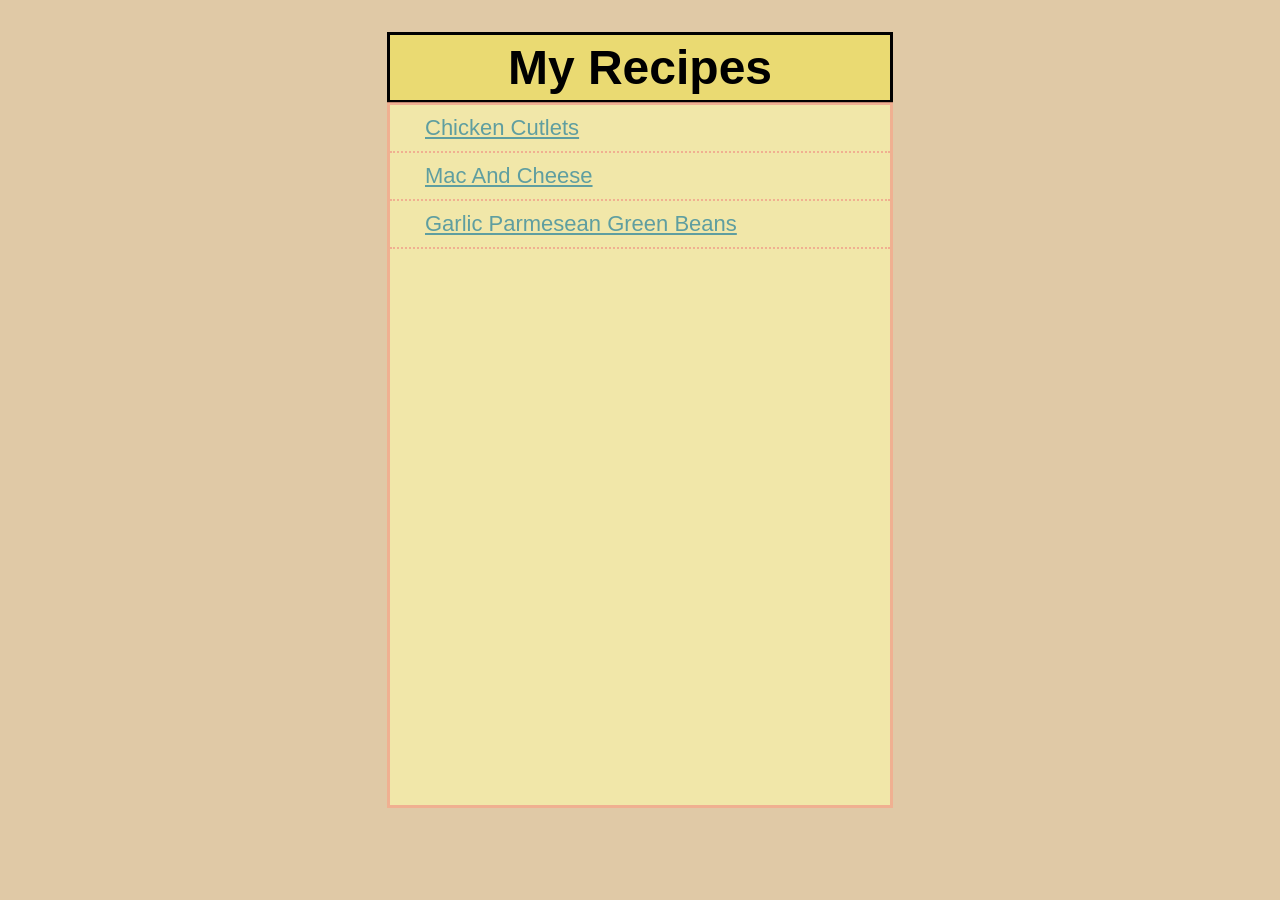
<file: index.html>
<!DOCTYPE html>
<html lang="en">
<head>
    <link rel="stylesheet" href="styles.css">
    <meta charset="UTF-8">
    <meta name="viewport" content="width=device-width, initial-scale=1.0">
    <title>Reciproject</title>
</head>
<body>
    <h1 class="title">My Recipes</h1>
    <ul class="recipe-list">
       <li> <a href="recipes/chicken-cutlets.html">Chicken Cutlets</a></li>
       <li> <a href="recipes/mac-and-cheese.html">Mac and Cheese</a></li>
       <li> <a href="recipes/garlic-parm-green-beans.html">Garlic Parmesean Green Beans</a></li>
    </ul>
</body>
</html>
</file>
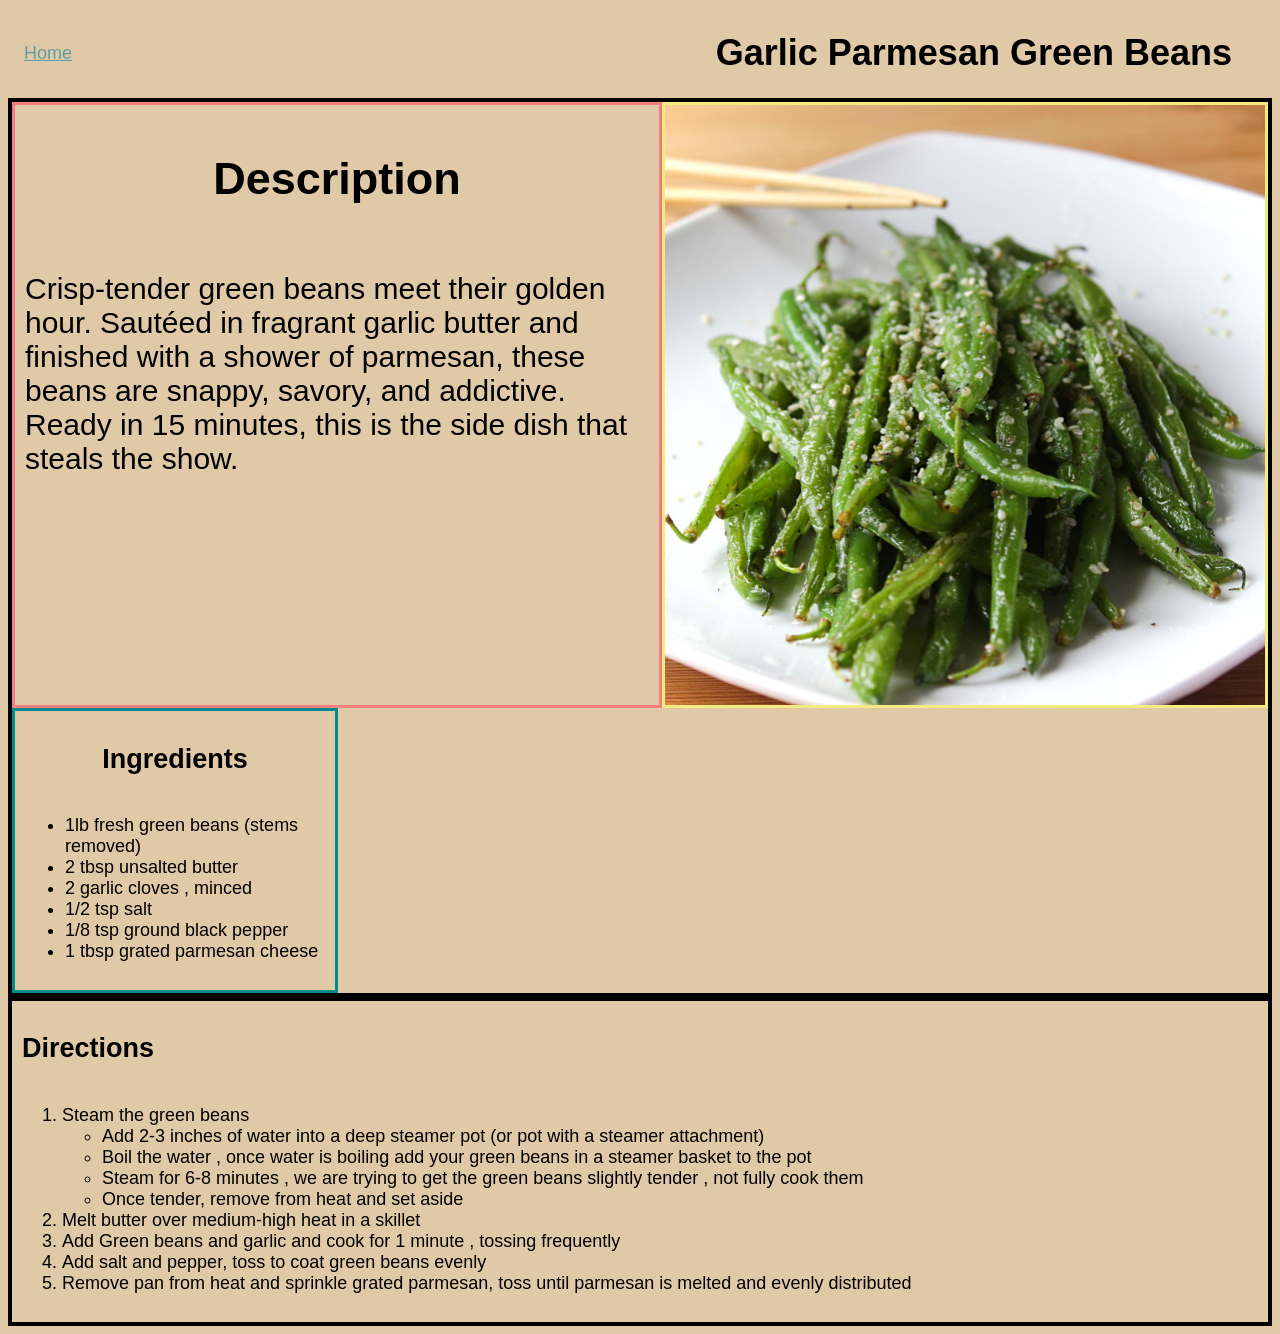
<file: recipes/garlic-parm-green-beans.html>
<!DOCTYPE html>
<html lang="en">
<head>
    <meta charset="UTF-8">
    <meta name="viewport" content="width=, initial-scale=1.0">
    <title>Garlic-Parm Green Bean Recipe</title>
    <link rel="stylesheet" href="../styles.css">
</head>
<body>
    <div class="homerow">
    <a href="../index.html">Home</a>
    <h1 class="recipe-title">Garlic Parmesan Green Beans</h1>
    </div>
      <div class="container">
    <img src="../img/greenbeans.jpg" alt="A plate of sauteed green beans topped with garlic and parmesan" width="600" height="600">
    <div class="description">
    <h2>Description</h2>
        <p>
            Crisp-tender green beans meet their golden hour. Sautéed in fragrant 
            garlic butter and finished with a shower of parmesan, these 
            beans are snappy, savory, and addictive. Ready in 15 minutes, this is the 
            side dish that steals the show.
        </p>
    </div>
    <div class="ingredients">
    <h2>Ingredients</h2>
        <ul>
            <li>1lb fresh green beans (stems removed)</li>
            <li>2 tbsp unsalted butter</li>
            <li>2 garlic cloves , minced </li>
            <li>1/2 tsp salt</li>
            <li>1/8 tsp ground black pepper</li>
            <li>1 tbsp grated parmesan cheese</li>
        </ul>
    </div>
    </div>
    <div class="directions">
    <h2>Directions</h2>
        <ol>
            <li>Steam the green beans</li>
                <ul>
                    <li>Add 2-3 inches of water into a deep steamer pot (or pot with a steamer attachment)</li>
                    <li>Boil the water , once water is boiling add your green beans in a steamer basket to the pot</li>
                    <li>Steam for 6-8 minutes , we are trying to get the green beans slightly tender , not fully cook them</li>
                    <li>Once tender, remove from heat and set aside</li>
                </ul>
            <li>Melt butter over medium-high heat in a skillet</li>
            <li>Add Green beans and garlic and cook for 1 minute , tossing frequently</li>
            <li>Add salt and pepper, toss to coat green beans evenly</li>
            <li>Remove pan from heat and sprinkle grated parmesan, toss until parmesan is melted and evenly distributed</li>
        </ol>
    </div>
</body>
</html>
</file>
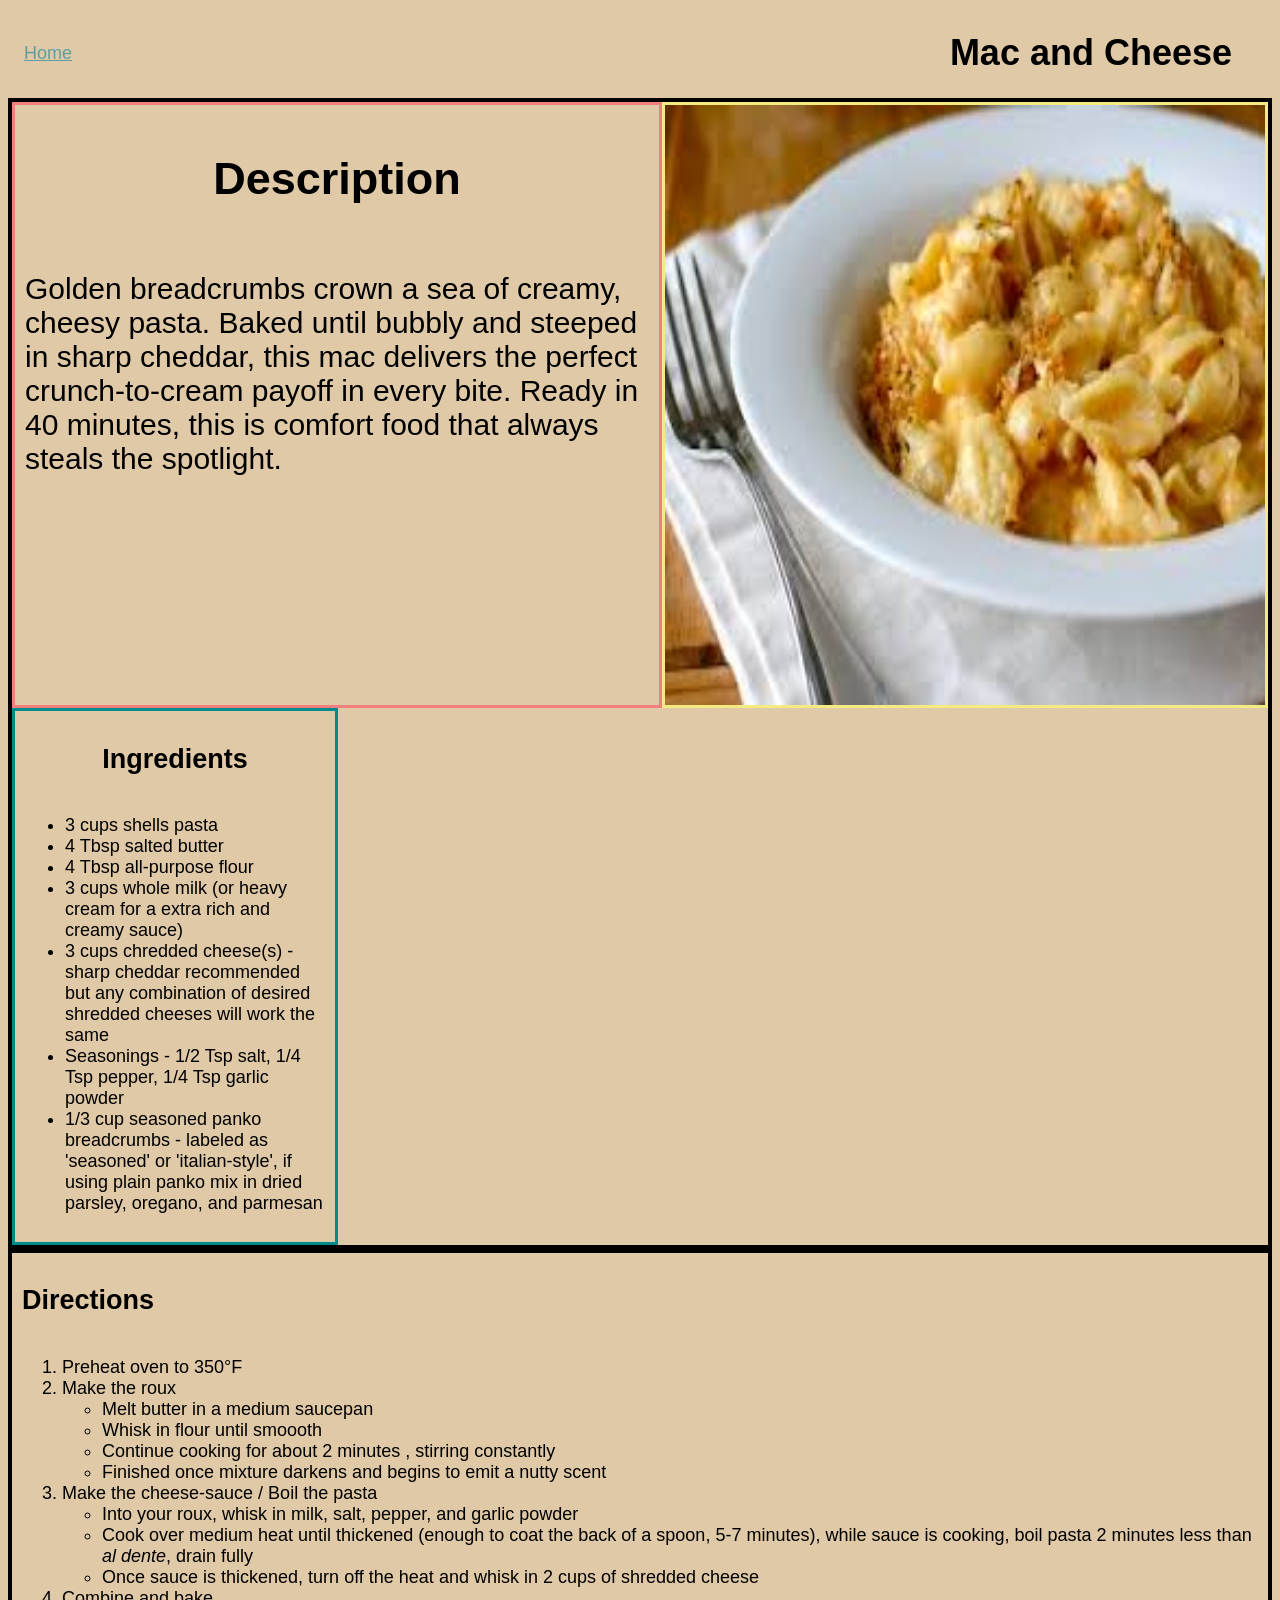
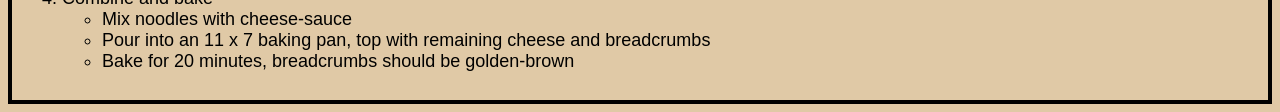
<file: recipes/mac-and-cheese.html>
<!DOCTYPE html>
<html lang="en">
<head>
    <meta charset="UTF-8">
    <meta name="viewport" content="width=device-width, initial-scale=1.0">
    <title>Mac and Cheese Recipe</title>
    <link rel="stylesheet" href="../styles.css">
</head>
<body>
    <div class="homerow">
    <a href="../index.html">Home</a>
    <h1 class="recipe-title">Mac and Cheese</h1>
    </div>
    <div class="outer-container">
    <div class="container">
    <img src="../img/mac.jpeg" alt="A bowl of baked mac and cheese shells" width="600" height="600">
    <div class="description">
    <h2>Description</h2>
        <p>
            Golden breadcrumbs crown a sea of creamy, 
            cheesy pasta. Baked until bubbly and steeped in sharp cheddar, this mac 
            delivers the perfect crunch-to-cream payoff in every bite. Ready in 40 
            minutes, this is comfort food that always steals the spotlight.
        </p>
    </div>
    <div class="ingredients">
    <h2>Ingredients</h2>
        <ul>
            <li>3 cups shells pasta</li>
            <li>4 Tbsp salted butter</li>
            <li>4 Tbsp all-purpose flour</li>
            <li>3 cups whole milk (or heavy cream for a extra rich and creamy sauce)</li>
            <li>3 cups chredded cheese(s) - sharp cheddar recommended but any combination of desired shredded cheeses will work the same </li>
            <li>Seasonings - 1/2 Tsp salt, 1/4 Tsp pepper, 1/4 Tsp garlic powder</li>
            <li>1/3 cup seasoned panko breadcrumbs - labeled as 'seasoned' or 'italian-style', if using plain panko mix in dried parsley, oregano, and parmesan </li>
        </ul>
    </div>
    </div>
    <div class="directions">
    <h2>Directions</h2>
        <ol>
            <li>Preheat oven to 350&deg;F</li>
            <li>Make the roux</li>
                <ul>
                    <li>Melt butter in a medium saucepan</li>
                    <li>Whisk in flour until smoooth</li>
                    <li>Continue cooking for about 2 minutes , stirring constantly</li>
                    <li>Finished once mixture darkens and begins to emit a nutty scent</li>
                </ul>
            <li>Make the cheese-sauce / Boil the pasta</li>
                <ul>
                    <li>Into your roux, whisk in milk, salt, pepper, and garlic powder</li>
                    <li>Cook over medium heat until thickened (enough to coat the back of a spoon, 5-7 minutes), while sauce is cooking, boil pasta 2 minutes less than <em>al dente</em>, drain fully </li>
                    <li>Once sauce is thickened, turn off the heat and whisk in 2 cups of shredded cheese</li>
                </ul>
            <li>Combine and bake</li>
                <ul>
                    <li>Mix noodles with cheese-sauce</li>
                    <li>Pour into an 11 x 7 baking pan, top with remaining cheese and breadcrumbs</li>
                    <li>Bake for 20 minutes, breadcrumbs should be golden-brown</li>
                </ul>
        </ol>
    </div>
    </div>
</body>
</html>
</file>
<file: styles.css>
html {
    box-sizing: border-box;
    background-color: #E0C9a6;
    font-family: 'Franklin Gothic Medium', 'Arial Narrow', Arial, sans-serif;
    font-size: large;
}
.title {
    background-color:#ffff0050;
    font-size: 48px;
    padding: 5px 118px;
    border: solid;
    width: fit-content;
    margin: auto;
    margin-top: 32px;
}
.recipe-list {
    background-color: rgba(255, 255, 172, 0.568);
    font-size: 22px;
    border: solid #f07b7b80;
    width: 500px;
    height: 700px;
    margin: auto;
    padding: 0;
    margin-top:-1px;
}
.recipe-list li {
    list-style: none;
    border-bottom: 2px dotted #f07b7b80;
    text-indent: 25px;
    height: auto;
    padding: 10px;
    text-transform: capitalize;
}
a {
    color: cadetblue;
}
.homerow {
    display: flex;
    justify-content: space-between;
    align-items: center;
    flex: 1;
    gap: 32px;
    margin-right: 40px;
    margin-left: 16px;
}

.container {
    display: flex;
    flex-direction: row-reverse;
    justify-content: flex-end;
    border: solid 4px;
    flex-wrap: wrap;
}

.container img {
    border: solid #ffff6b9d;
    align-self: center;
}

.container div {
    display: flex;
    flex-wrap: wrap;
    justify-content: center;
    align-content: flex-start;
    flex: 1;
}
.description {
    border: solid lightcoral;
    padding: 10px;
    font-size: 30px;
    min-width: 450px;
}
.ingredients {
    border: solid darkcyan;
    padding: 10px;
    max-width:300px;
    flex: 0;
    flex-grow: 0;
    min-width: 222px;
}
.directions {
    display: flex;
    flex-direction: column;
    padding: 10px;
    border: solid 4px;
}
.outer-container {
    display: flex;
    flex-direction: column;
}
</file>
